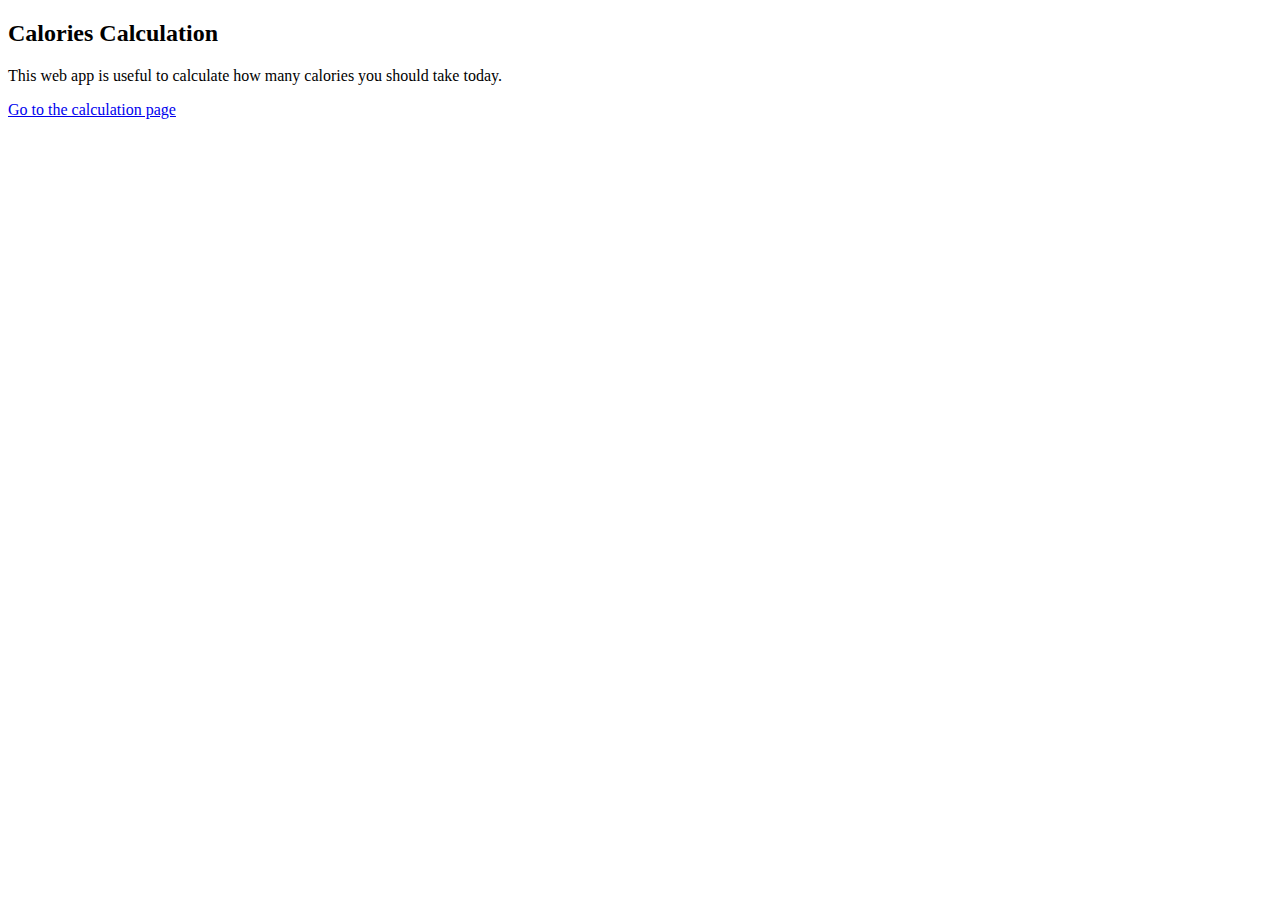
<file: calorie_web/templates/index.html>
<!DOCTYPE html>
<html lang="en">
<head>
    <meta charset="UTF-8">
    <title>Title</title>
</head>
<body>
    <h2>Calories Calculation</h2>
    <p>This web app is useful to calculate how many calories you should take today. </p>
    <a href={{ url_for('calories_form_page') }}>Go to the calculation page</a>
</body>
</html>
</file>
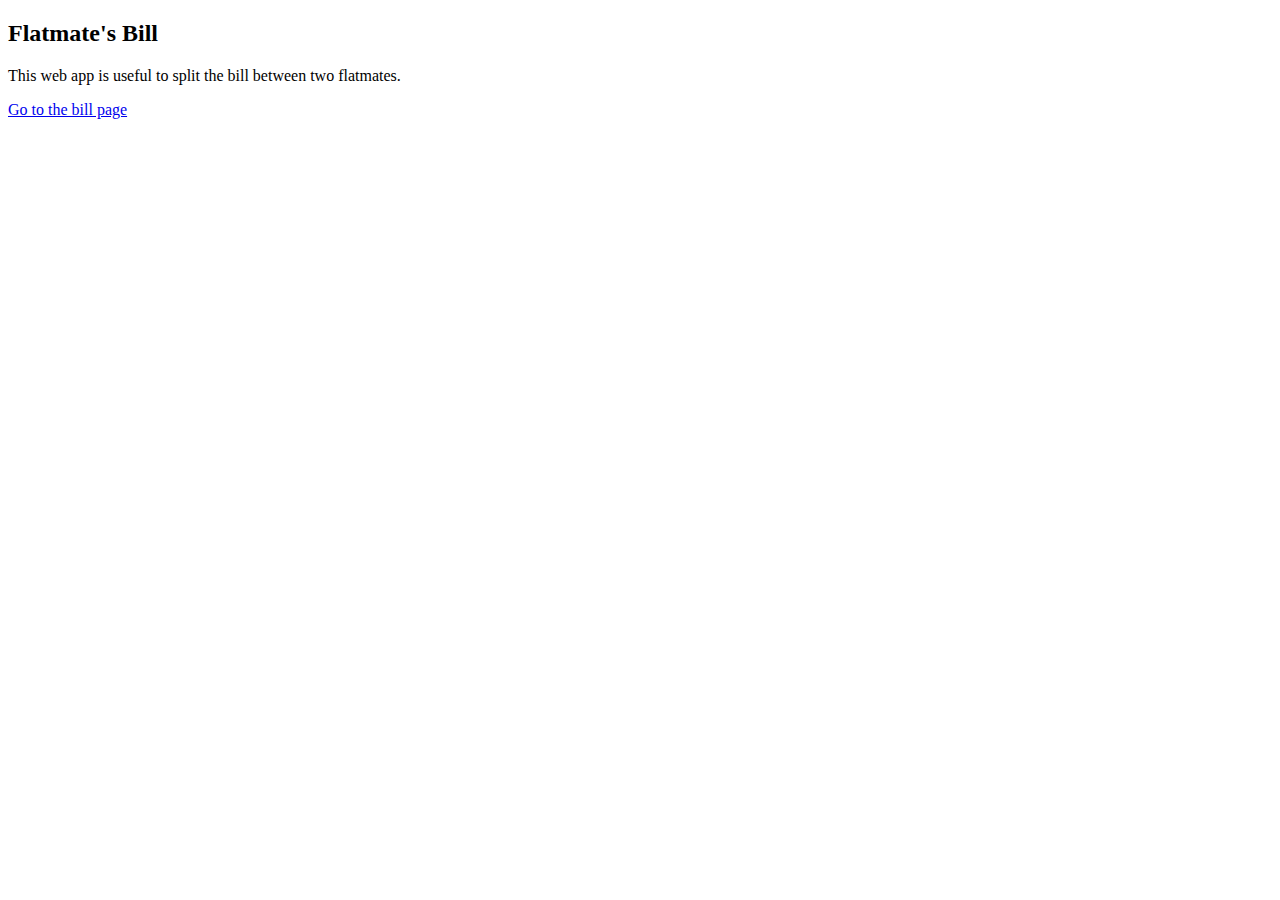
<file: flatmate_bill_web/templates/index.html>
<!DOCTYPE html>
<html lang="en">
<head>
    <meta charset="UTF-8">
    <title>Title</title>
</head>
<body>
    <h2>Flatmate's Bill</h2>
    <p>This web app is useful to split the bill between two flatmates. </p>
    <a href={{ url_for('bill_form_page') }}>Go to the bill page</a>
</body>
</html>
</file>
